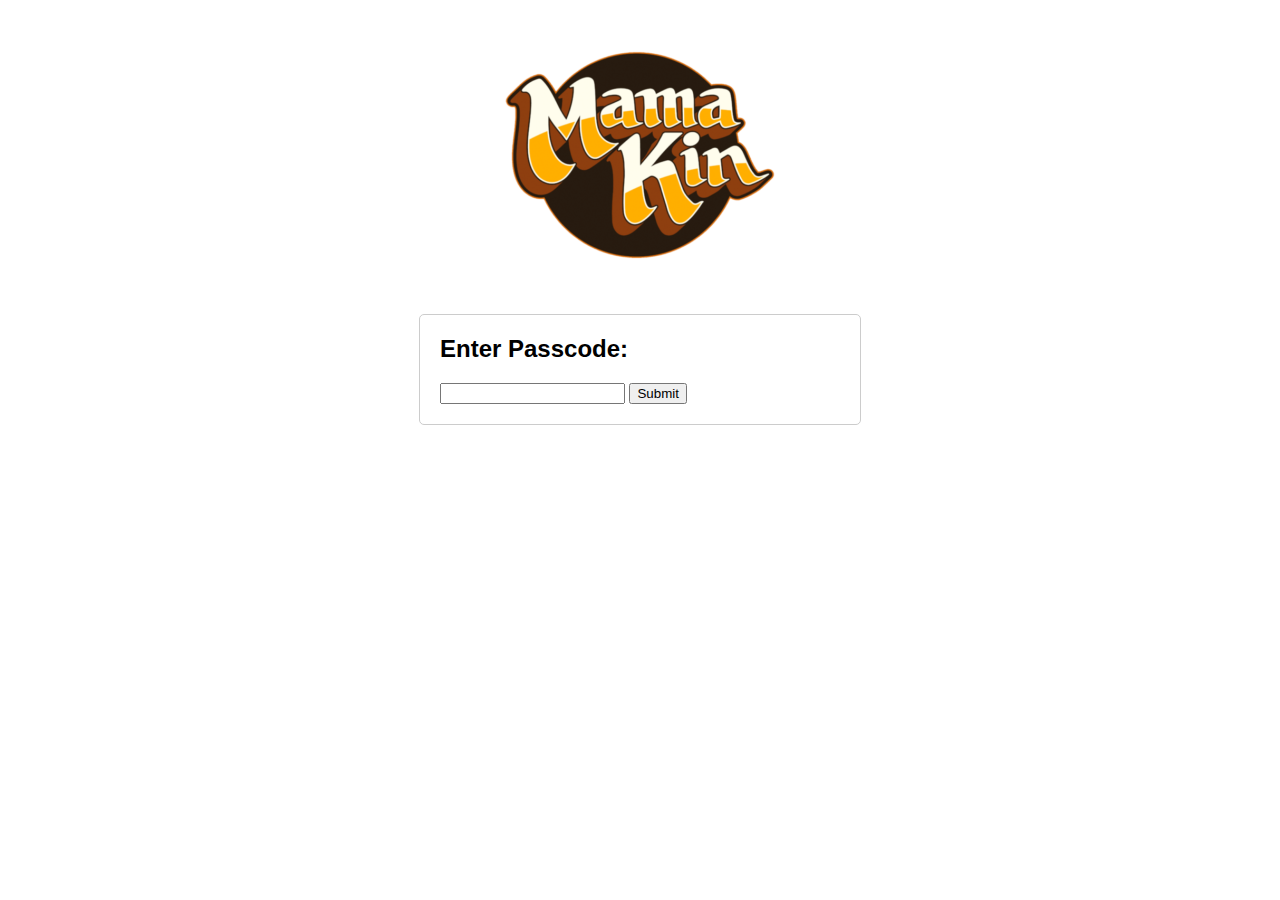
<file: index.html>
<!DOCTYPE html>
<html>
<head>
    <title>My Website</title>
    <meta name="viewport" content="width=device-width, initial-scale=1">
    <link rel="stylesheet" href="style.css">
</head>
<body>
    <div class="logo">
        <img src="logo.png" alt="Mama Kin Logo">
    </div>
    <div class="passcode">
        <h2>Enter Passcode:</h2>
        <form id="passcode-form" onsubmit="handleSubmit(event)">
            <input type="password" id="passcode-input" required>
            <input type="submit" value="Submit">
        </form>
        <div id="passcode-error" style="display: none; color: red;">Invalid passcode. Please try again.</div>
    </div>
    <script src="script.js"></script>
</body>
</html>
</file>
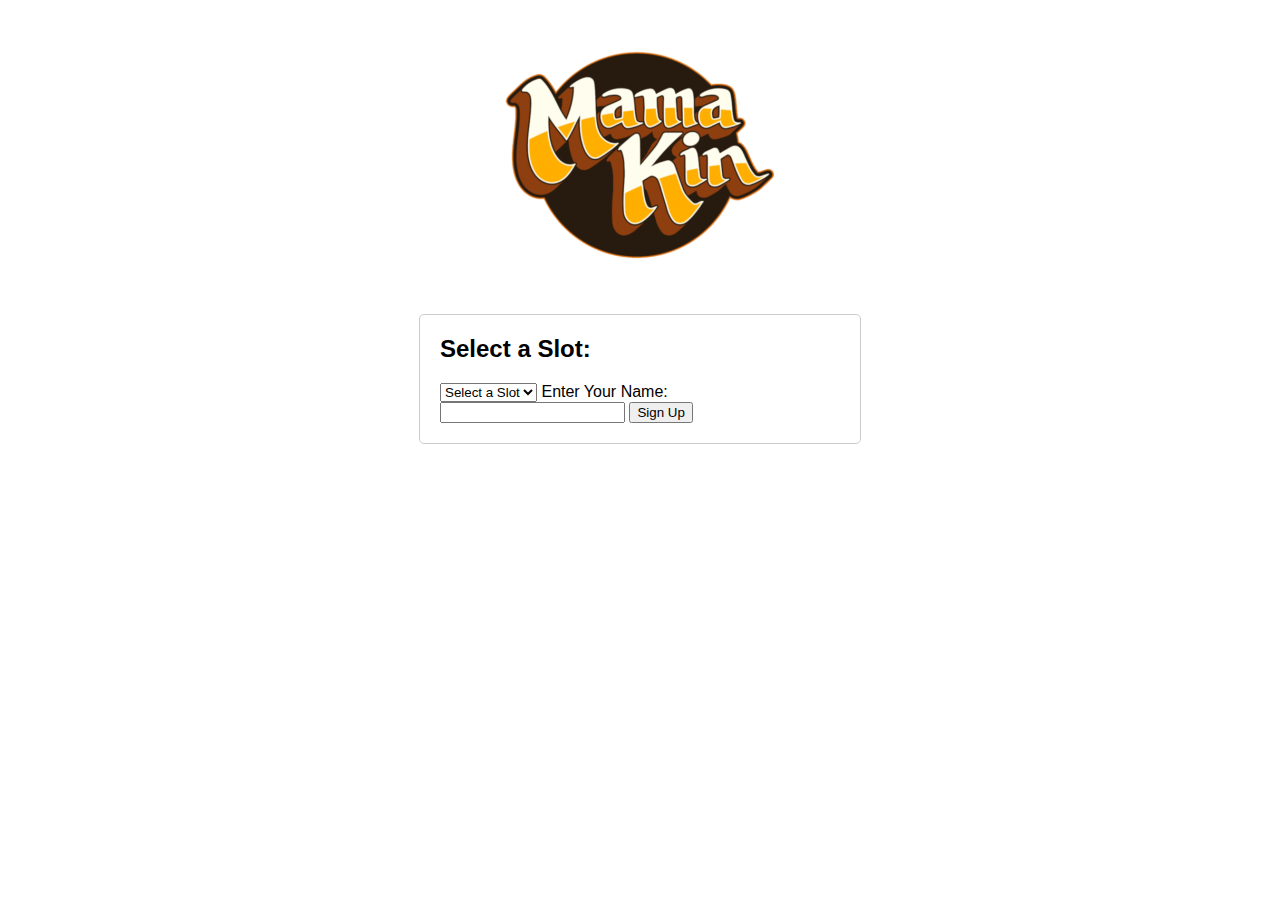
<file: signup.html>
<!DOCTYPE html>
<html>
<head>
    <title>My Website</title>
    <meta name="viewport" content="width=device-width, initial-scale=1">
    <link rel="stylesheet" href="style.css">
</head>
<body>
    <div class="logo">
        <img src="logo.png" alt="My Logo">
    </div>
    <div class="signup">
        <h2>Select a Slot:</h2>
        <form id="signup-form" onsubmit="handleSubmit(event)">
          <select name="slots" id="slots" required>
    <option value="">Select a Slot</option>
    <option value="1">Slot 1</option>
    <option value="2">Slot 2</option>
    <option value="3">Slot 3</option>
    <!-- JavaScript code to generate slots 4 through 40 dynamically -->
    <script>
        const slotsSelect = document.getElementById("slots");

        for (let i = 4; i <= 40; i++) {
            const option = document.createElement("option");
            option.value = i.toString();
            option.textContent = `Slot ${i}`;
            slotsSelect.appendChild(option);
        }
    </script>
</select>
            <label for="name">Enter Your Name:</label>
            <input type="text" id="name" name="name" required>
            <input type="submit" value="Sign Up">
        </form>
    </div>
    <script src="script.js"></script>
</body>
</html>
</file>
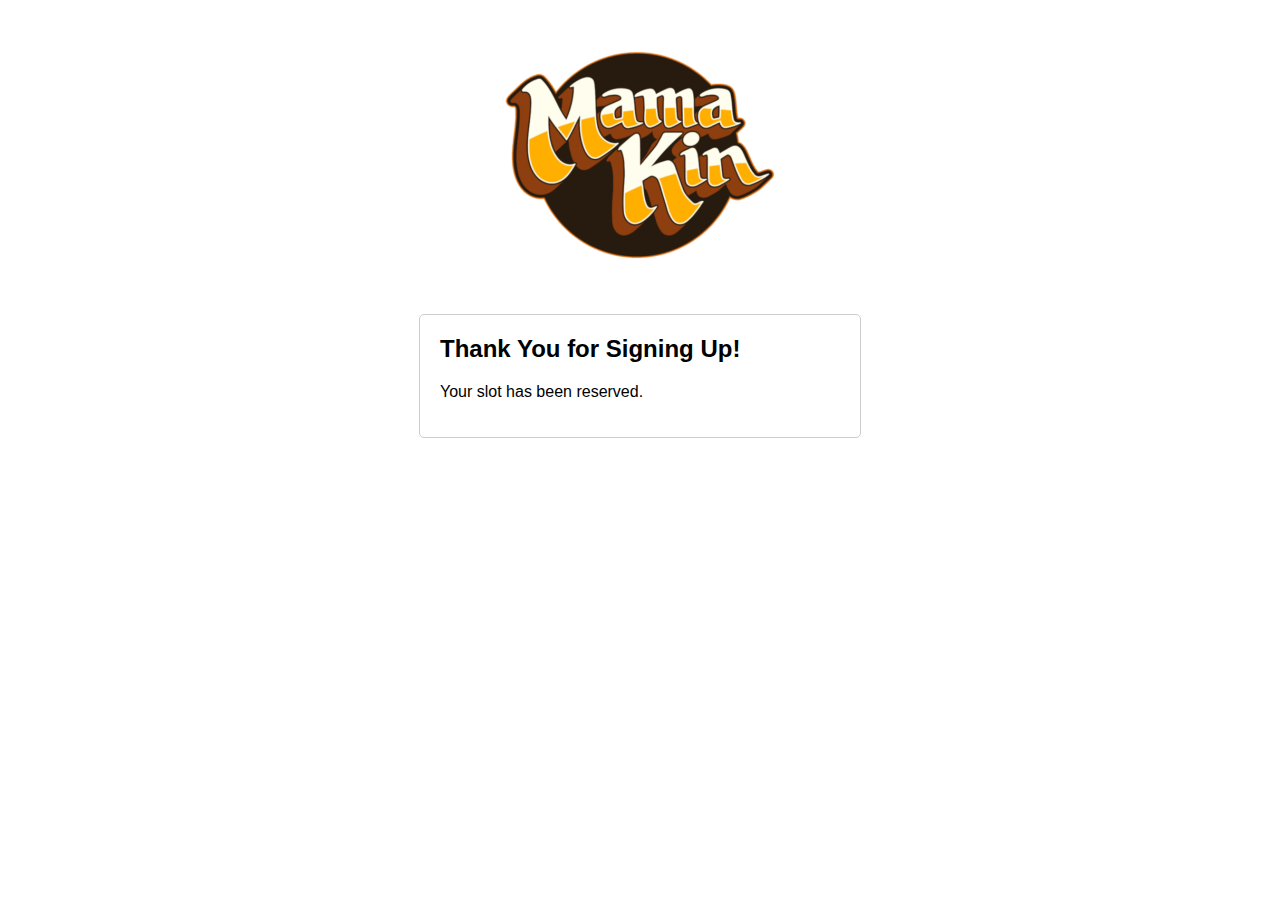
<file: thankYou.html>
<!DOCTYPE html>
<html>
<head>
    <title>Thank You!</title>
    <meta name="viewport" content="width=device-width, initial-scale=1">
    <link rel="stylesheet" href="style.css">
</head>
<body>
    <div class="logo">
        <img src="logo.png" alt="My Logo">
    </div>
    <div class="thank-you">
        <h2>Thank You for Signing Up!</h2>
        <p>Your slot has been reserved.</p>
    </div>
</body>
</html>
</file>
<file: style.css>
body {
    font-family: Arial, sans-serif;
    margin: 0;
    padding: 0;
}

.logo {
    text-align: center;
    margin-top: 20px;
}

.passcode, .signup, .thank-you {
    max-width: 400px;
    margin: 0 auto;
    padding: 20px;
    border: 1px solid #ccc;
    border-radius: 5px;
    margin-top: 20px;
}

.passcode h2, .signup h2, .thank-you h2 {
    margin-top: 0;
}

.passcode-error {
    color: red;
    margin-top: 10px;
    display: none;
}
</file>
